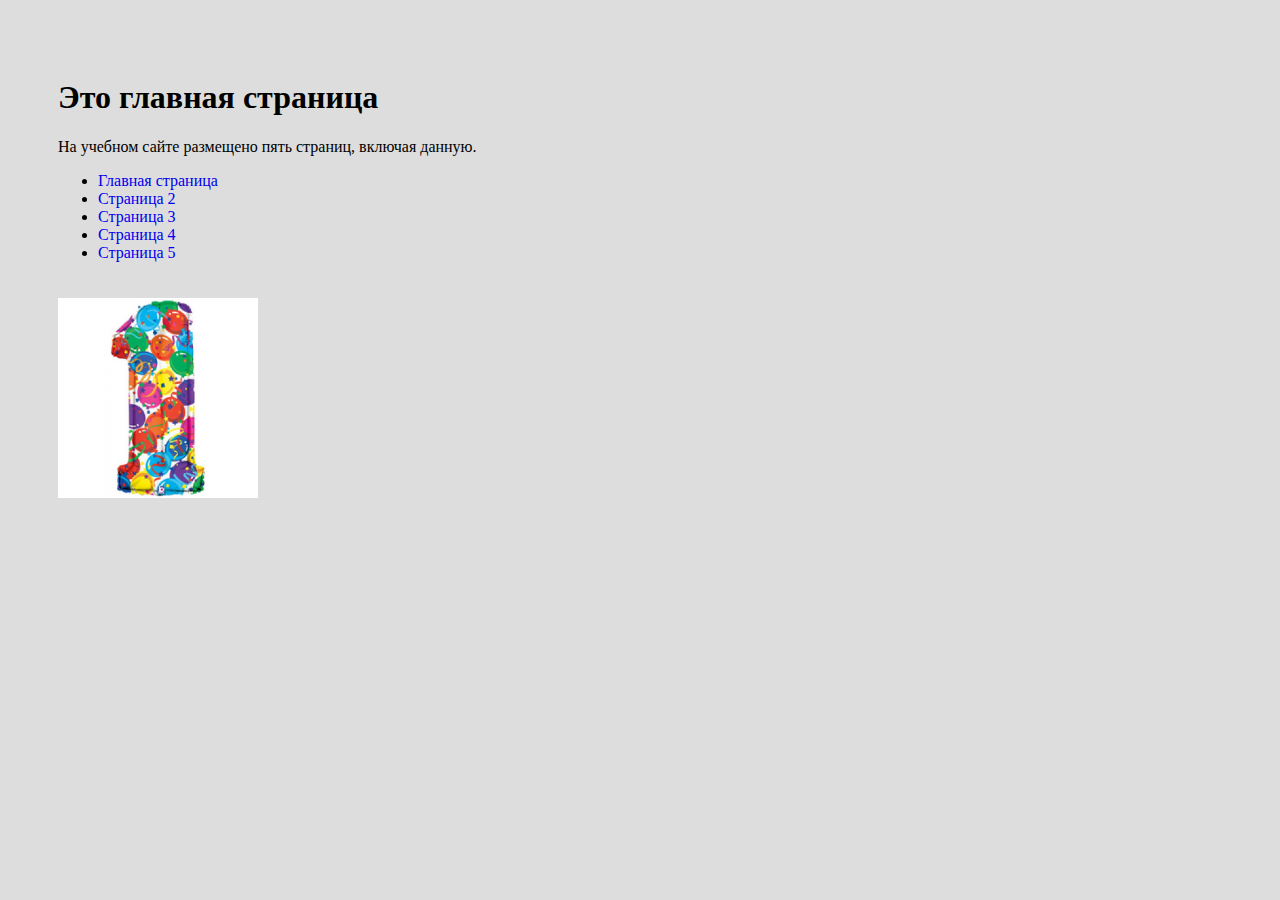
<file: index.html>
<!DOCTYPE html>
<html lang="en">
<head>
	<meta charset="UTF-8">
	<meta name="viewport" content="width=device-width, initial-scale=1"> 
	<title>Main</title>
	<link rel="stylesheet" href="style.css"></link>
</head>
<body>
	<h1>Это главная страница</h1>
	<p>На учебном сайте размещено пять страниц, включая данную.</p>
	<ul>
		<li><a href="index.html">Главная страница</a></li>
		<li><a href="page 2.html">Страница 2</a></li>
		<li><a href="page 3.html">Страница 3</a></li>
		<li><a href="page 4.html">Страница 4</a></li>
		<li><a href="page 5.html">Страница 5</a></li>
	</ul>
	<img src="first.jpg" height="200px">
</body>
</html>
</file>
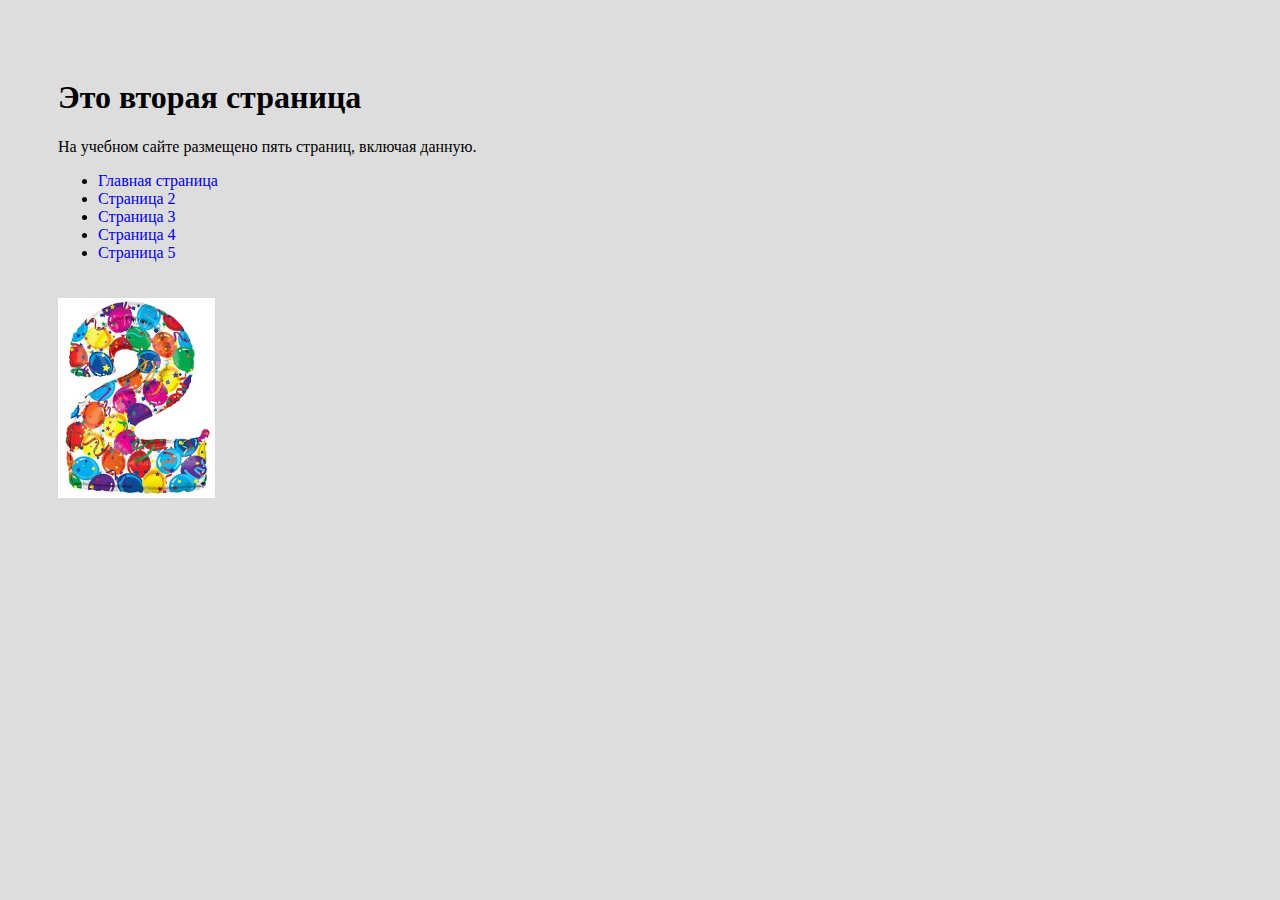
<file: page 2.html>
<!DOCTYPE html>
<html lang="en">
<head>
	<meta charset="UTF-8">
	<meta name="viewport" content="width=device-width, initial-scale=1"> 
	<title>Page 2</title>
	<link rel="stylesheet" href="style.css"></link>
</head>
<body>
	<h1>Это вторая страница</h1>
	<p>На учебном сайте размещено пять страниц, включая данную.</p>
	<ul>
		<li><a href="index.html">Главная страница</a></li>
		<li><a href="page 2.html">Страница 2</a></li>
		<li><a href="page 3.html">Страница 3</a></li>
		<li><a href="page 4.html">Страница 4</a></li>
		<li><a href="page 5.html">Страница 5</a></li>
	</ul>
	<img src="second.jpeg"  height="200px">
</body>
</html>
</file>
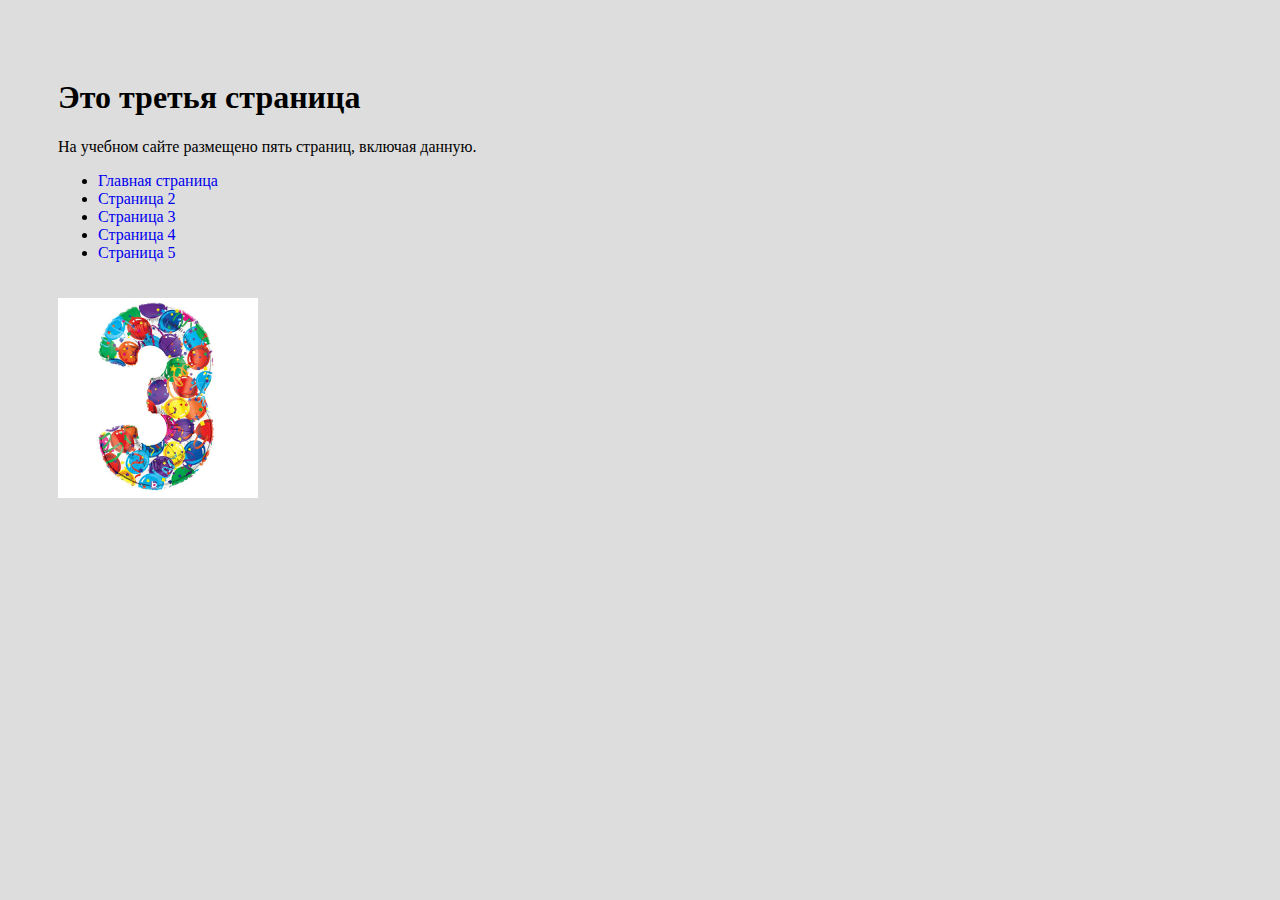
<file: page 3.html>
<!DOCTYPE html>
<html lang="en">
<head>
	<meta charset="UTF-8">
	<meta name="viewport" content="width=device-width, initial-scale=1"> 
	<title>Page 3</title>
	<link rel="stylesheet" href="style.css"></link>
</head>
<body>
	<h1>Это третья страница</h1>
	<p>На учебном сайте размещено пять страниц, включая данную.</p>
	<ul>
		<li><a href="index.html">Главная страница</a></li>
		<li><a href="page 2.html">Страница 2</a></li>
		<li><a href="page 3.html">Страница 3</a></li>
		<li><a href="page 4.html">Страница 4</a></li>
		<li><a href="page 5.html">Страница 5</a></li>
	</ul>
	<img src="third.png"  height="200px">
</body>
</html>
</file>
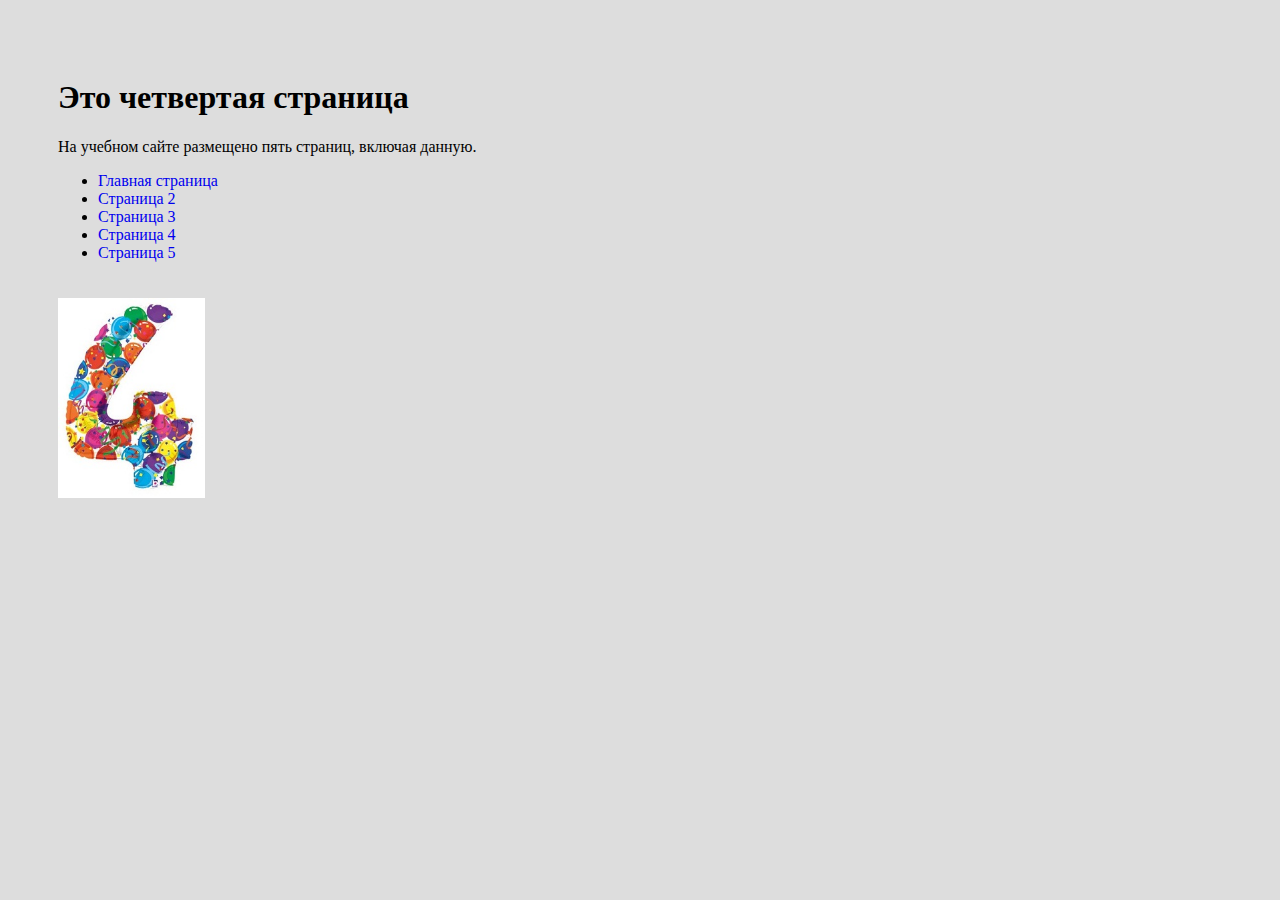
<file: page 4.html>
<!DOCTYPE html>
<html lang="en">
<head>
	<meta charset="UTF-8">
	<meta name="viewport" content="width=device-width, initial-scale=1"> 
	<title>Page 4</title>
	<link rel="stylesheet" href="style.css"></link>
</head>
<body>
	<h1>Это четвертая страница</h1>
	<p>На учебном сайте размещено пять страниц, включая данную.</p>
	<ul>
		<li><a href="index.html">Главная страница</a></li>
		<li><a href="page 2.html">Страница 2</a></li>
		<li><a href="page 3.html">Страница 3</a></li>
		<li><a href="page 4.html">Страница 4</a></li>
		<li><a href="page 5.html">Страница 5</a></li>
	</ul>
	<img src="fourth.jpg" height="200px">
</body>
</html>
</file>
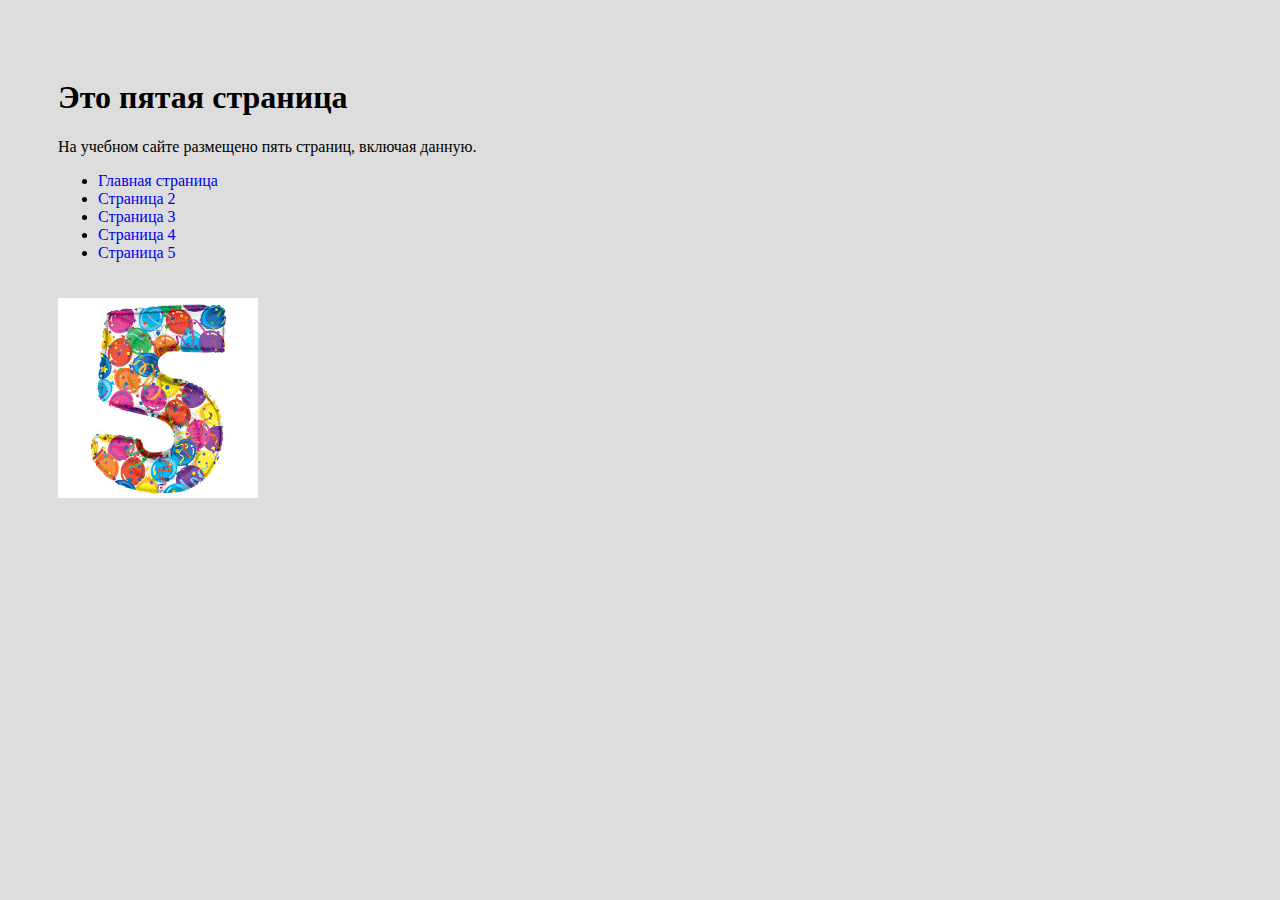
<file: page 5.html>
<!DOCTYPE html>
<html lang="en">
<head>
	<meta charset="UTF-8">
	<meta name="viewport" content="width=device-width, initial-scale=1"> 
	<title>Page 5</title>
	<link rel="stylesheet" href="style.css"></link>
</head>
<body>
	<h1>Это пятая страница</h1>
	<p>На учебном сайте размещено пять страниц, включая данную.</p>
	<ul>
		<li><a href="index.html">Главная страница</a></li>
		<li><a href="page 2.html">Страница 2</a></li>
		<li><a href="page 3.html">Страница 3</a></li>
		<li><a href="page 4.html">Страница 4</a></li>
		<li><a href="page 5.html">Страница 5</a></li>
	</ul>
	<img src="fifth.gif" height="200px">
</body>
</html>
</file>
<file: style.css>
body{
    background-color: #ddd;
    padding: 50px;
}
a{
	text-decoration: none;
}
a:hover{
	text-decoration: underline;
}
img{
	margin: 20px auto;
}
</file>
